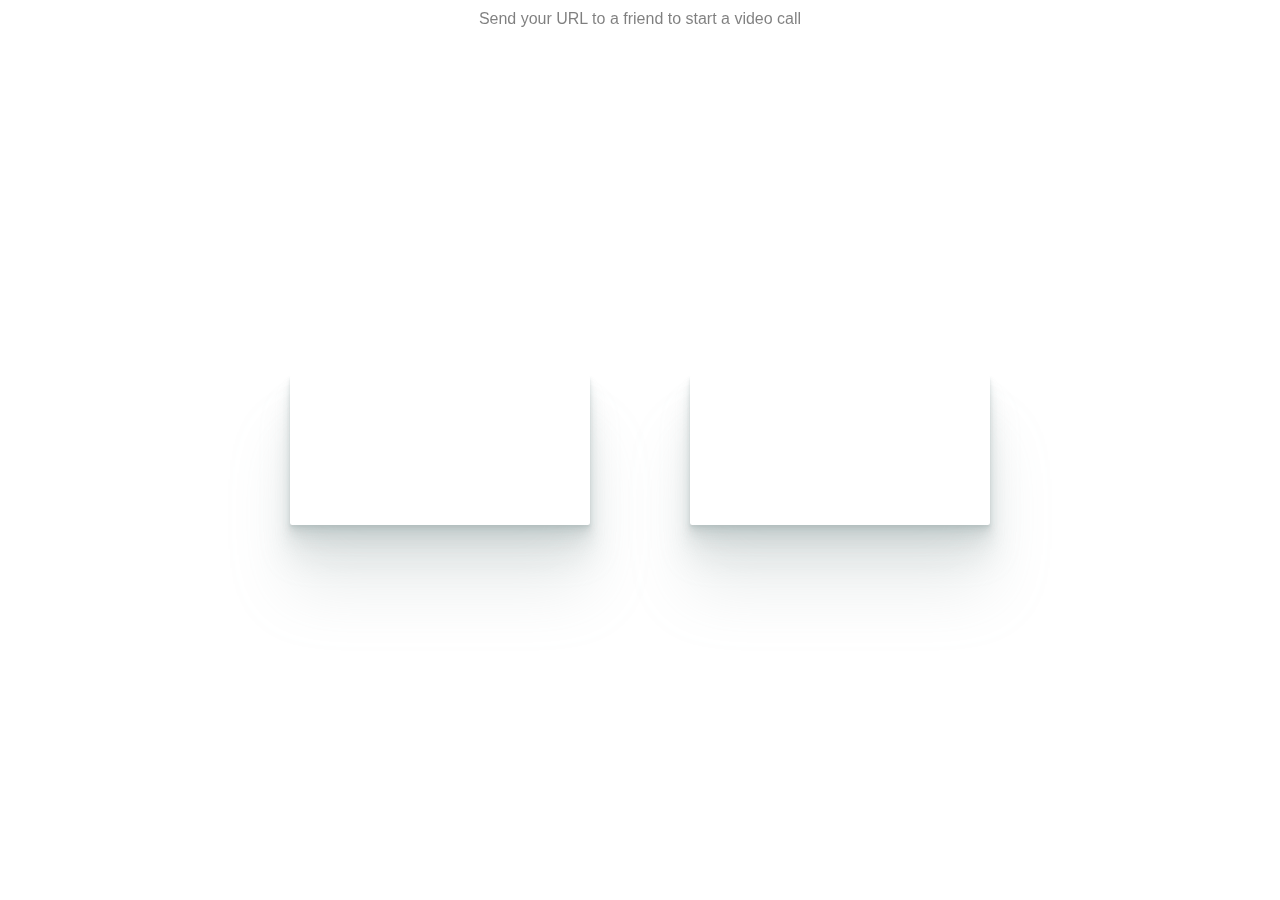
<file: index22.html>
<!DOCTYPE html>
<html>
<head>
  <script type='text/javascript' src='https://cdn.scaledrone.com/scaledrone.min.js'></script>
  <meta charset="utf-8">
  <meta name="viewport" content="width=device-width">
  <style>
    body {
      display: flex;
      height: 100vh;
      margin: 0;
      align-items: center;
      justify-content: center;
      padding: 0 50px;
      font-family: -apple-system, BlinkMacSystemFont, sans-serif;
    }
    video {
      max-width: calc(50% - 100px);
      margin: 0 50px;
      box-sizing: border-box;
      border-radius: 2px;
      padding: 0;
      box-shadow: rgba(156, 172, 172, 0.2) 0px 2px 2px, rgba(156, 172, 172, 0.2) 0px 4px 4px, rgba(156, 172, 172, 0.2) 0px 8px 8px, rgba(156, 172, 172, 0.2) 0px 16px 16px, rgba(156, 172, 172, 0.2) 0px 32px 32px, rgba(156, 172, 172, 0.2) 0px 64px 64px;
    }
    .copy {
      position: fixed;
      top: 10px;
      left: 50%;
      transform: translateX(-50%);
      font-size: 16px;
      color: rgba(0, 0, 0, 0.5);
    }
  </style>
</head>
<body>
  <div class="copy">Send your URL to a friend to start a video call</div>
  <video id="localVideo" autoplay muted></video>
  <video id="remoteVideo" autoplay></video>
  <script src="script.js"></script>
</body>
</html>
</file>
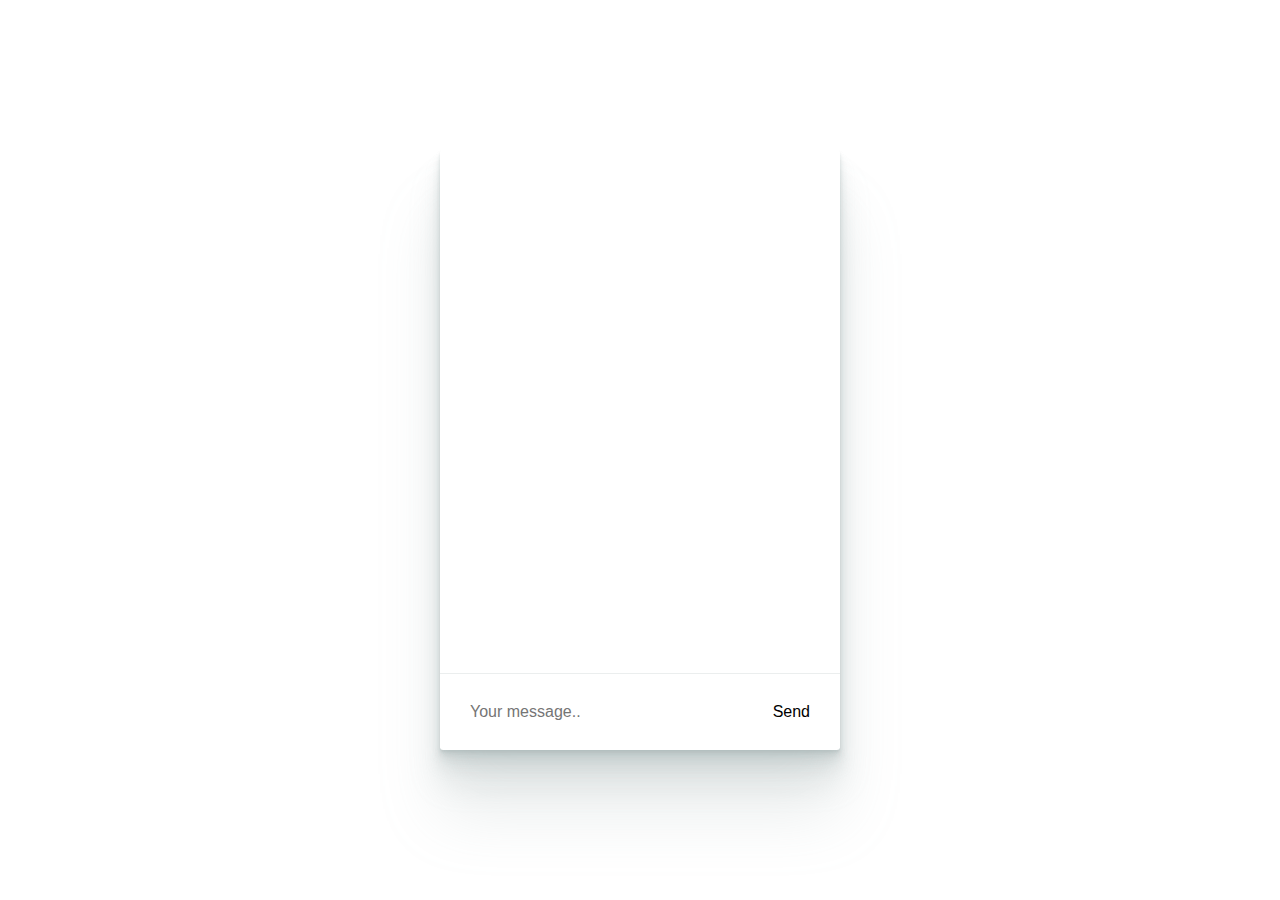
<file: index_chat.html>
<!DOCTYPE html>
<html>
<head>
  <script type='text/javascript' src='https://cdn.scaledrone.com/scaledrone.min.js'></script>
  <meta charset="utf-8">
  <meta name="viewport" content="width=device-width">
  <style>
    body {
      display: flex;
      align-items: center;
      justify-content: center;
      margin: 0;
      font-family: -apple-system, BlinkMacSystemFont, sans-serif;
      font-size: 16px;
      height: 100vh;
    }
    .content {
      box-shadow: rgba(156, 172, 172, 0.2) 0px 2px 2px, rgba(156, 172, 172, 0.2) 0px 4px 4px, rgba(156, 172, 172, 0.2) 0px 8px 8px, rgba(156, 172, 172, 0.2) 0px 16px 16px, rgba(156, 172, 172, 0.2) 0px 32px 32px, rgba(156, 172, 172, 0.2) 0px 64px 64px;
      border-radius: 3px;
      height: 100vh;
      max-height: 600px;
      width: 100vw;
      max-width: 400px;
      display: flex;
      flex-direction: column;
    }
    .messages {
      flex-grow: 1;
      padding: 20px 30px;
      overflow: auto;
    }
    .message {
      display: flex;
      flex-direction: column;
    }
    .message--mine {
      align-items: flex-end;
    }
    .message--theirs {
      align-items: flex-start;
    }
    .message__name {
      padding: 10px 0;
    }
    .message__bubble {
      padding: 20px;
      border-radius: 3px;
    }
    .message--theirs .message__bubble {
      background: #6363bf;
      color: white;
    }
    .message--mine .message__bubble {
      background: rgba(156, 172, 172, 0.2);
    }
    .footer {
      line-height: 76px;
      border-top: 1px solid rgba(156, 172, 172, 0.2);
      display: flex;
      flex-shrink: 0;
    }
    input {
      height: 76px;
      border: none;
      flex-grow: 1;
      padding: 0 30px;
      font-size: 16px;
      background: transparent;
    }
    button {
      border: none;
      background: transparent;
      padding: 0 30px;
      font-size: 16px;
      cursor: pointer;
    }
  </style>
</head>
<body>
  <div class="content">
    <div class="messages">

    </div>
    <form class="footer" onsubmit="return false;">
      <input type="text" placeholder="Your message..">
      <button type="submit">Send</button>
    </form>
  </div>

  <template data-template="message">
    <div class="message">
      <div class="message__name"></div>
      <div class="message__bubble"></div>
    </div>
  </template>

  <script src="script.js"></script>

</body>
</html>
</file>
